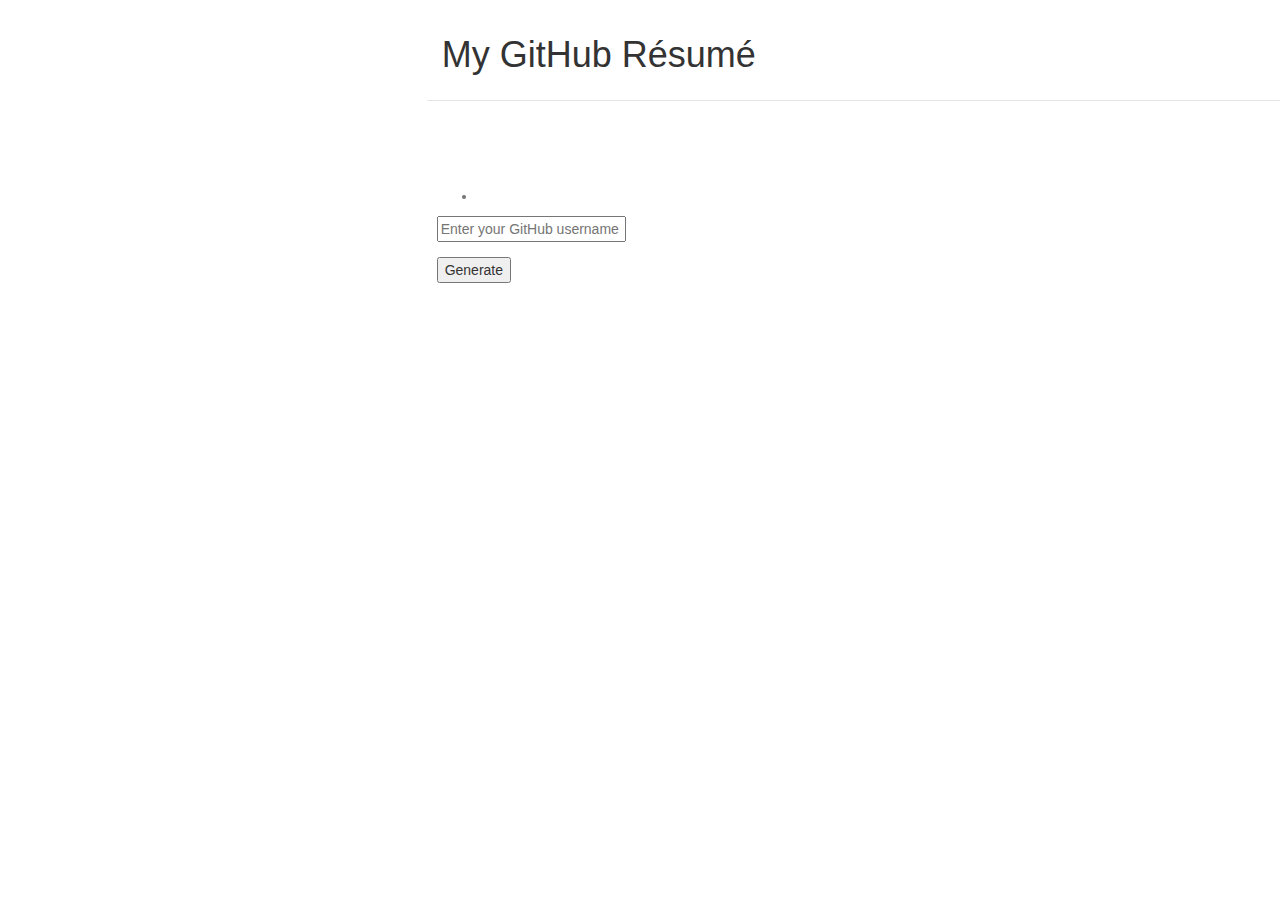
<file: src/main/resources/templates/index.html>
<!DOCTYPE html>
<html lang="en" xmlns:th="http://www.thymeleaf.org">
<head>
<meta charset="UTF-8" />
<title>GitHub Résumé</title>

<link href="../static/css/bootstrap-3.3.4-dist/css/bootstrap.min.css"
	rel="stylesheet" media="screen"
	th:href="@{/css/bootstrap-3.3.4-dist/css/bootstrap.min.css}" />

<script src="../static/js/jquery-2.1.4.min.js"
	th:src="@{/js/jquery-2.1.4.min.js}"></script>

<link th:href="@{/css/custom.css}" rel="stylesheet" media="screen" />


</head>
<body >


	<div>
		<header class="modal-header col-md-offset-4">
			<h1>My GitHub Résumé</h1>
		</header>
		<br></br> <br></br>
		<div class="row">

			<div class="col-md-5 col-md-offset-4">
				<div>
					<form class="form-horizontal" th:object="${owner}" th:action="@{/}"
						method="post">

						<div class="form-group"
							th:class="${#fields.hasErrors('login')} ? 'form-group has-error' : 'form-group'">
							<!--                       <label class="col-sm-2 control-label">Username:</label> -->
							<div class="col-sm-12">

								<span class="help-block" th:if="${#fields.hasErrors('login')}">
									<ul>
										<li th:each="err : ${#fields.errors('login')}"
											th:text="${err}" />
									</ul>
								</span> <input type="text" class="username" name="login"
									placeholder="Enter your GitHub username and click on generate"
									id="login" />
								<!--      <button type="submit" class="gen" >Generate</button> -->

							</div>
						</div>


						<button type="submit" class="gen">Generate</button>
					</form>
				</div>
			</div>
		</div>
	</div>
</body>
</html>
</file>
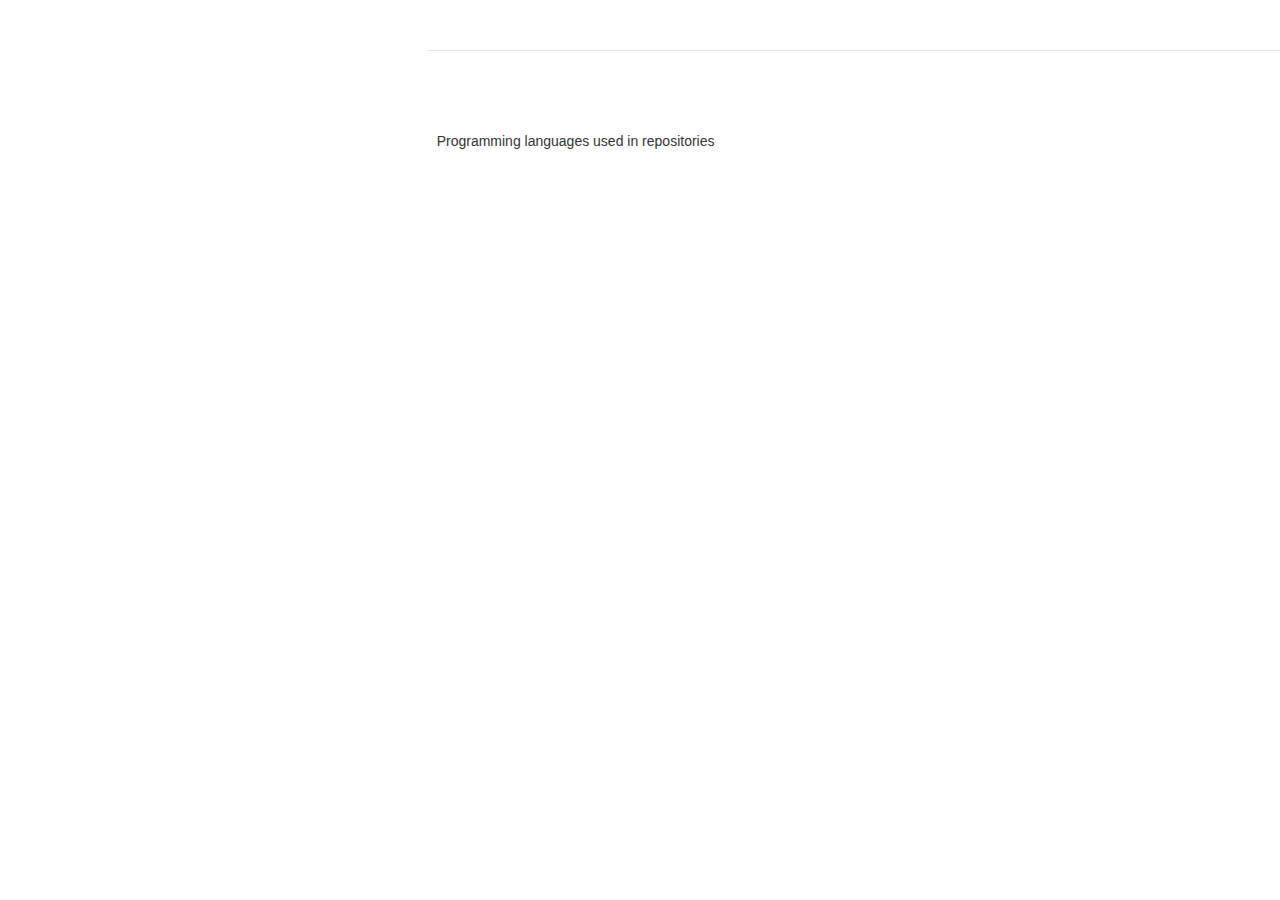
<file: src/main/resources/templates/result.html>
<!DOCTYPE html>
<html lang="en" xmlns:th="http://www.thymeleaf.org">
<head>
<meta charset="UTF-8" />
<title>GitHub Résumé</title>

<link href="../static/css/bootstrap-3.3.4-dist/css/bootstrap.min.css"
	rel="stylesheet" media="screen"
	th:href="@{/css/bootstrap-3.3.4-dist/css/bootstrap.min.css}" />

<script src="../static/js/jquery-2.1.4.min.js"
	th:src="@{/js/jquery-2.1.4.min.js}"></script>

<link th:href="@{/css/custom.css}" rel="stylesheet" media="screen" />
</head>
<body>



	
		<header class="modal-header col-md-offset-4">
			<h1>
				<p th:text="${username}"></p>
			</h1>
		</header>
		<br></br> <br></br>
		
		<div class="row">

			<div class="col-md-5 col-md-offset-4">
				 <p>Programming languages used in repositories </p>
					<p th:each="entry: ${language}">
				<span th:text="'' + ${entry.key} + '   (' + ${entry.value}   +')'"></span>
			</p>
				</div>
		</div>

</body>
</html>
</file>
